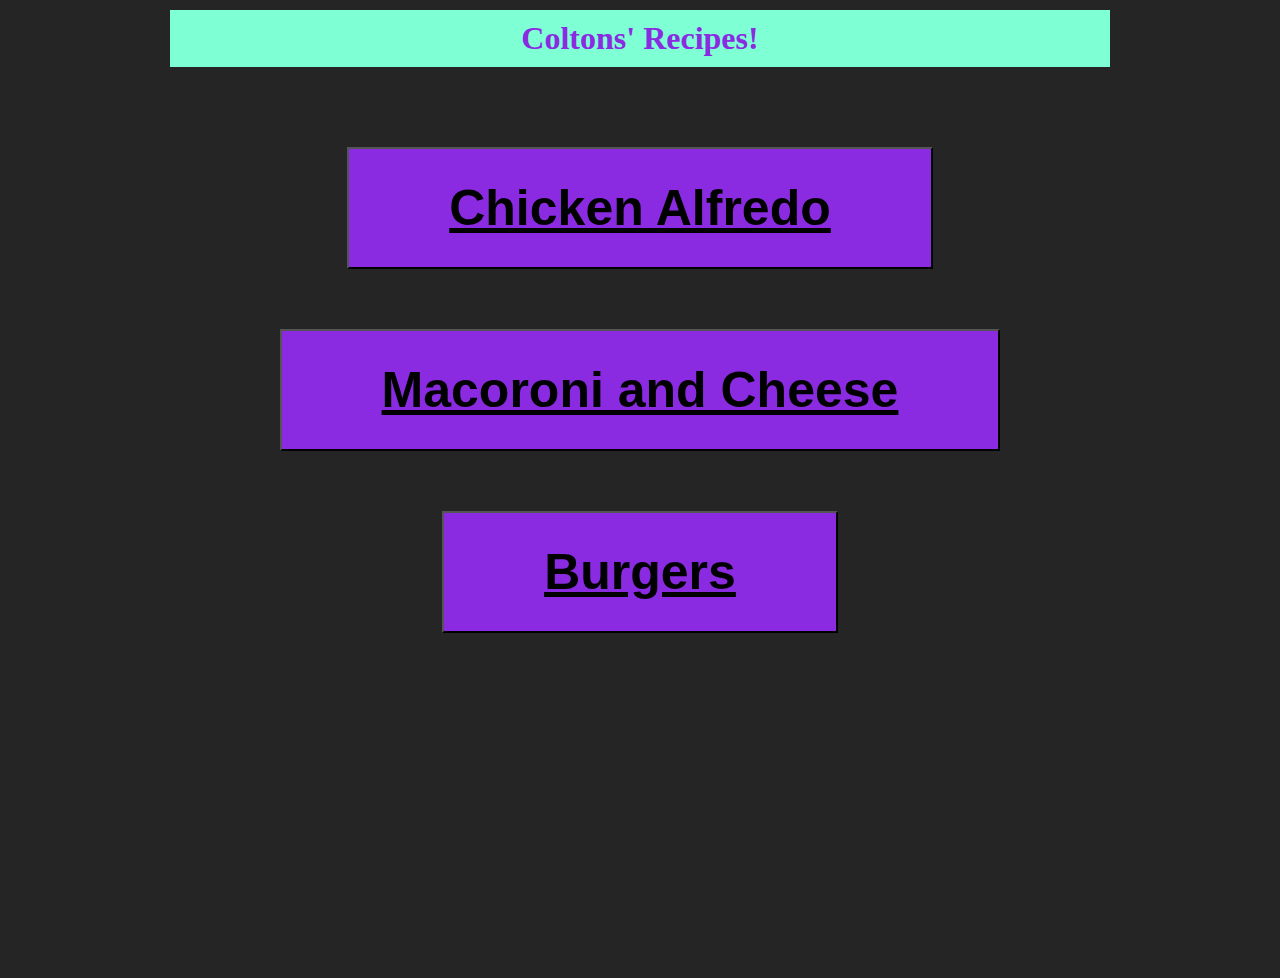
<file: index.html>
<!DOCTYPE html>
    <html lang="en">
    <div id="wrapper">
        <head>
            <link rel="stylesheet" href="styles.css">
            <meta charset="UTF-8">
            <title></title>
        </head>
        <body class="buttons">
            <h1>Coltons' Recipes!</h1>
            <ul>

                <li><button><a href="recipes/chickenalfredo.html">Chicken Alfredo</button></a>
                </li>
                <li><button><a href="recipes/macoroni-and-cheese.html">Macoroni and Cheese</button></a>
                </li>
                <li><button><a href="recipes/burger.html">Burgers</button></a></li>

            </ul>
        </body>
    </div>
    </html>
</file>
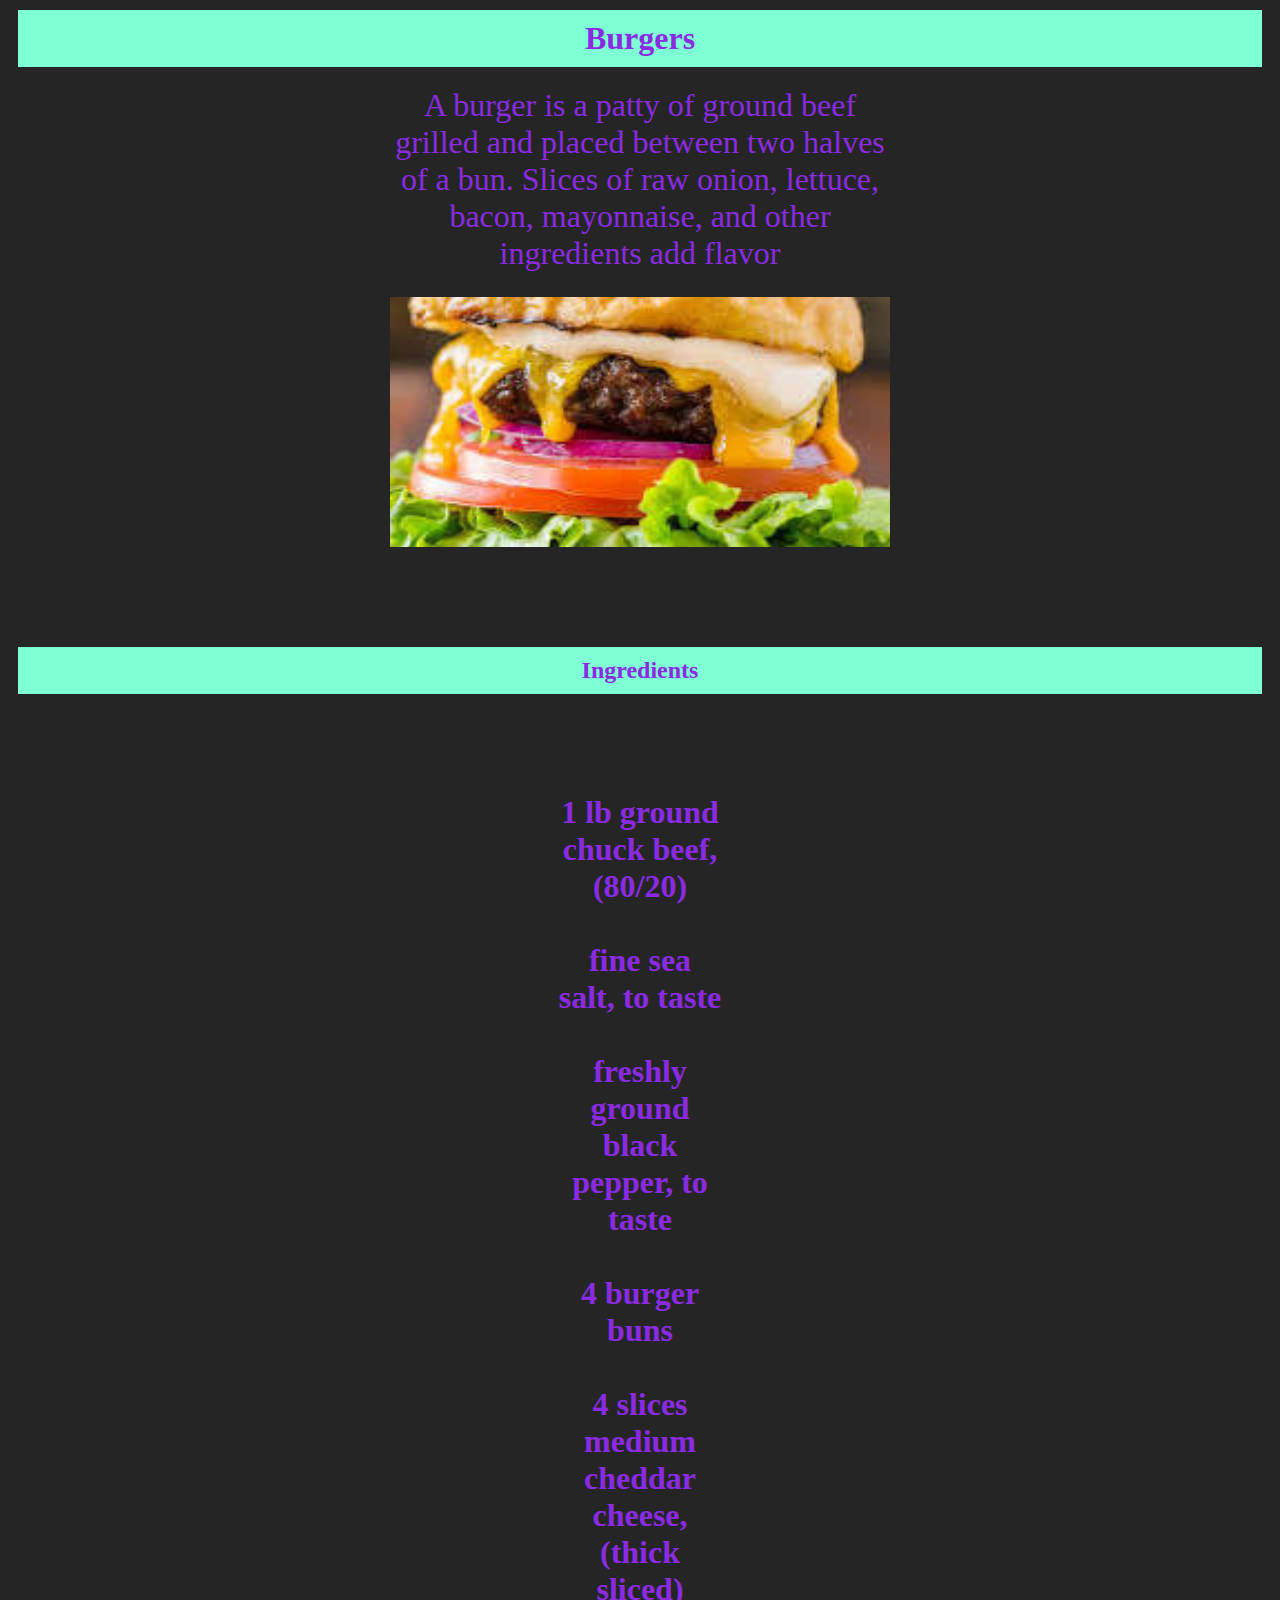
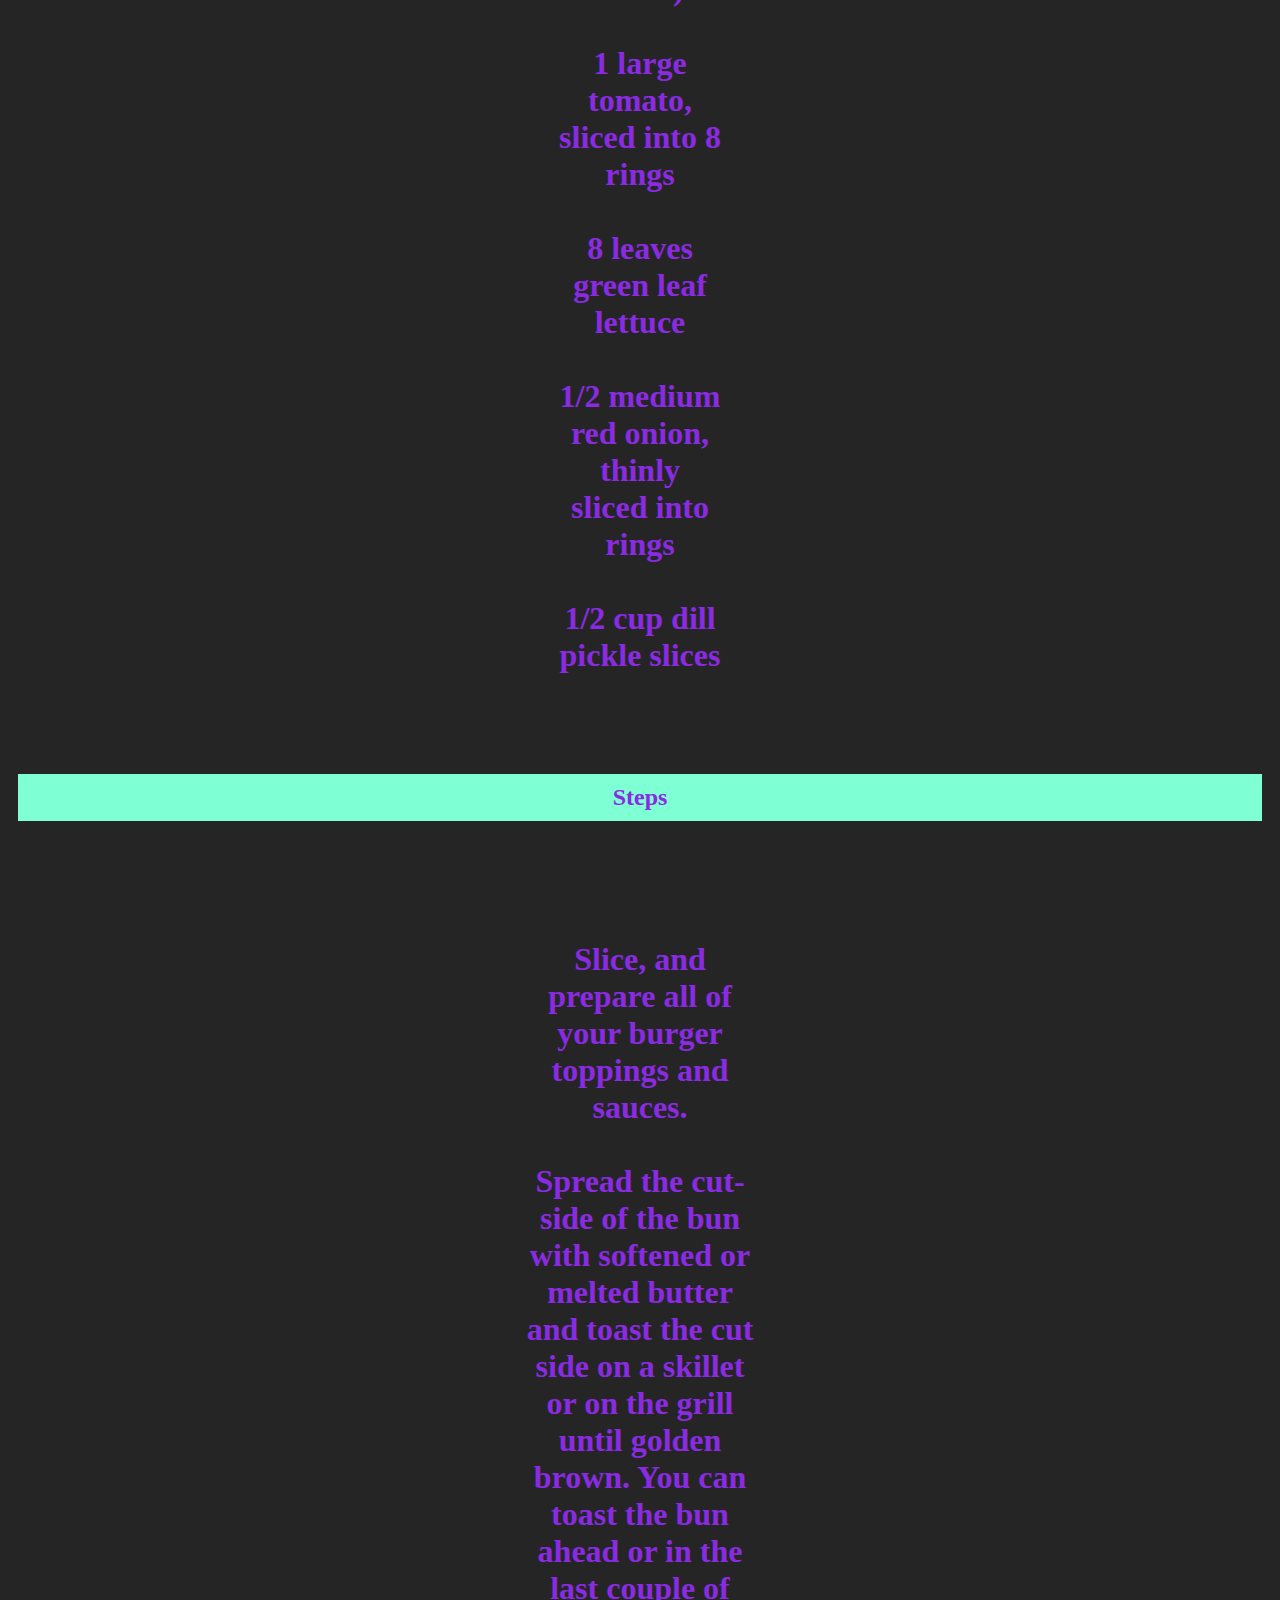
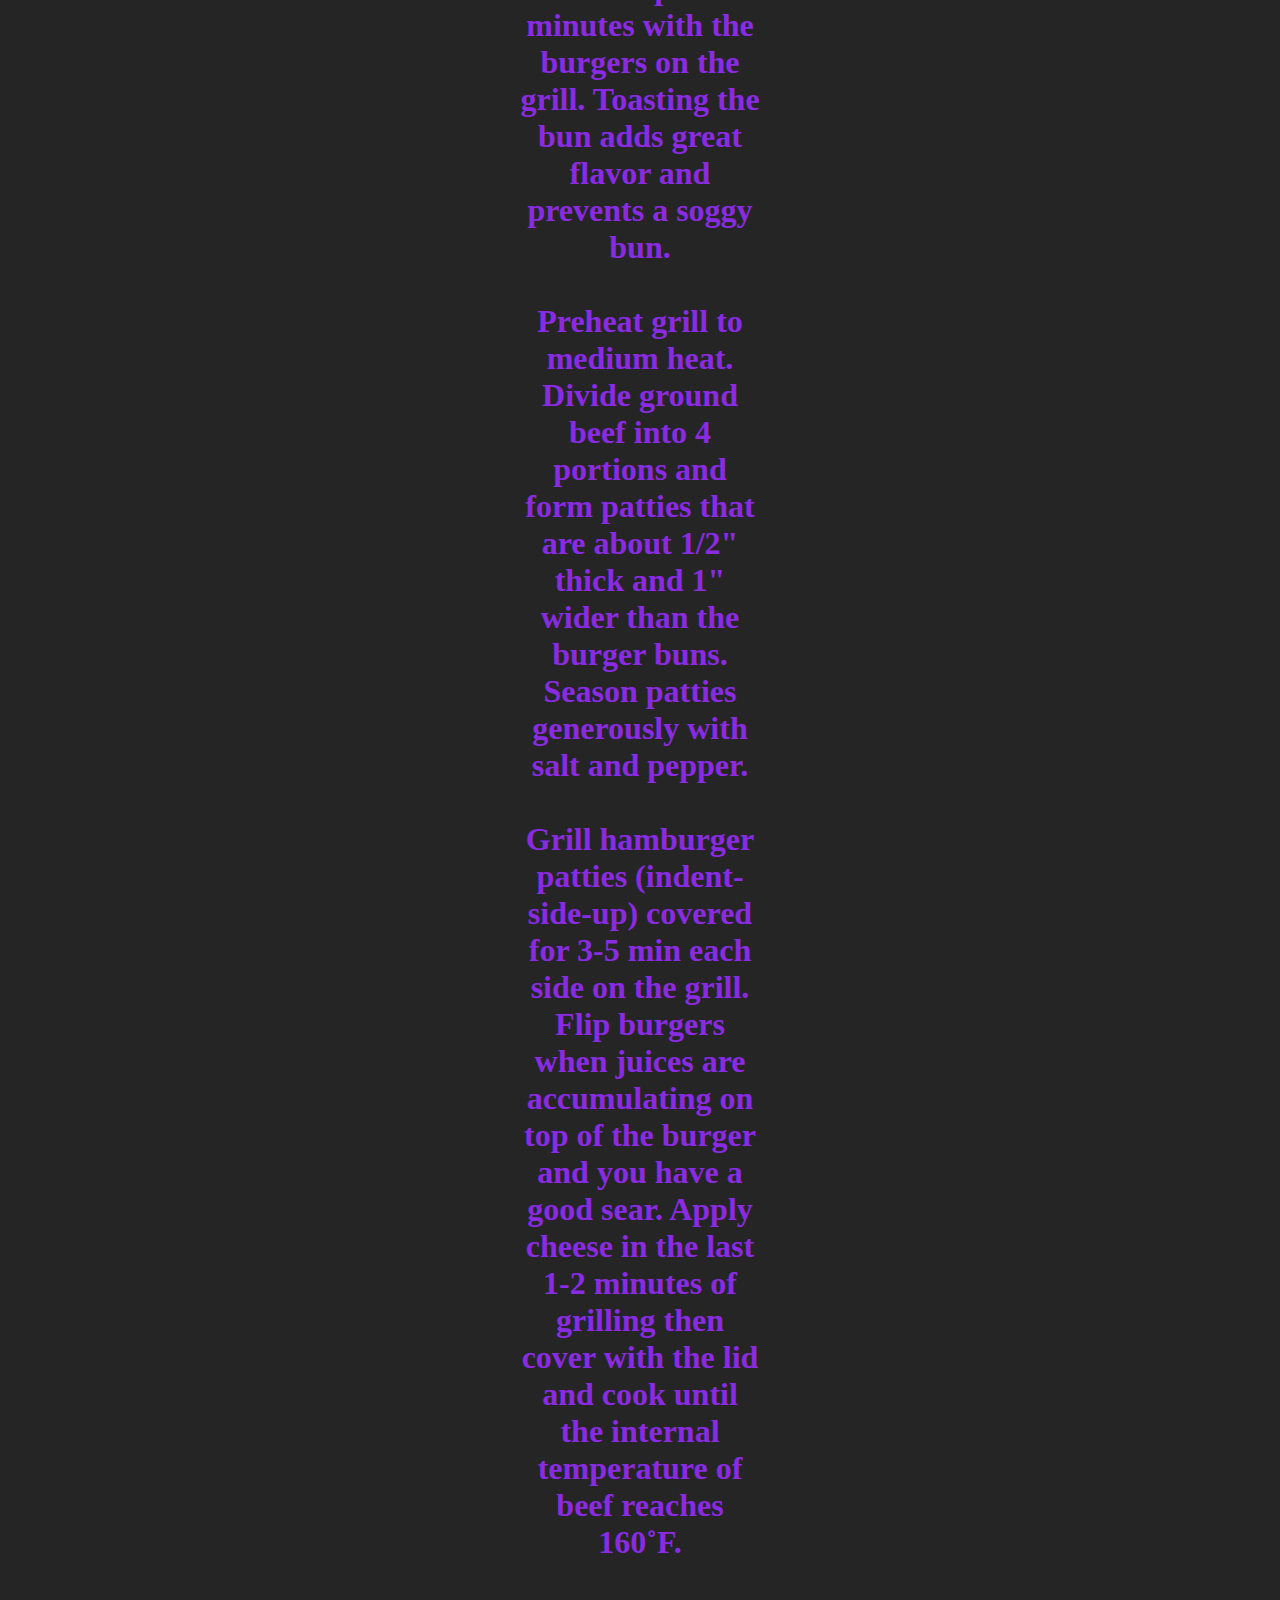
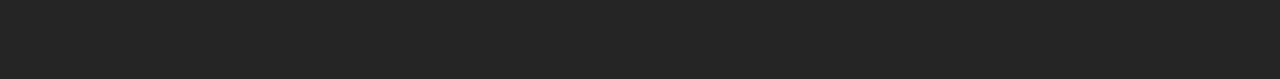
<file: recipes/burger.html>
<!DOCTYPE html>
    <html lang="en">
        <head>
            <meta charset="utf-8">
            <title>Burgers</title>
            <link rel="stylesheet" href="../styles.css">
        </head>
        <body class="page-burger">
            <h1>Burgers</h1>
            <p id="bold">A burger is a patty of ground beef grilled and placed between two halves of a bun. Slices of raw onion, lettuce, bacon, mayonnaise, and other ingredients add flavor</p> 
            <img src="../img/burger.jpg" style="height: 250px;width: 500px; ;" alt="This is a picture of a burger" class="center">

            <h2>Ingredients</h2>
            
            <ul>
            <div id="ingredients-burger">
                <li>1 lb ground chuck beef, (80/20)</li>
                <br>
                <li>fine sea salt, to taste</li>
                <br>
                <li>freshly ground black pepper, to taste</li>
                <br>
                <li>4 burger buns</li>
                <br>
                <li>4 slices medium cheddar cheese, (thick sliced)</li>
                <br>
                <li>1 large tomato, sliced into 8 rings</li>
                <br>
                <li>8 leaves green leaf lettuce</li>
                <br>
                <li>1/2 medium red onion, thinly sliced into rings</li>
                <br>
                <li>1/2 cup dill pickle slices</li>
            </div>
            </ul>
            
            <h2>Steps</h2>
            
            <ol>
            <div id="steps-burger">
                <li>Slice, and prepare all of your burger toppings and sauces.</li>
                <br>
                <li>Spread the cut-side of the bun with softened or melted butter and toast the cut side on a skillet or on the grill until golden brown. You can toast the bun ahead or in the last couple of minutes with the burgers on the grill. Toasting the bun adds great flavor and prevents a soggy bun.</li>
                <br>
                <li>Preheat grill to medium heat. Divide ground beef into 4 portions and form patties that are about 1/2" thick and 1" wider than the burger buns. Season patties generously with salt and pepper. </li>
                <br>
                <li>Grill hamburger patties (indent-side-up) covered for 3-5 min each side on the grill. Flip burgers when juices are accumulating on top of the burger and you have a good sear. Apply cheese in the last 1-2 minutes of grilling then cover with the lid and cook until the internal temperature of beef reaches 160˚F. </li>
            </div>
                </ol>
        </body>
    </html>
</file>
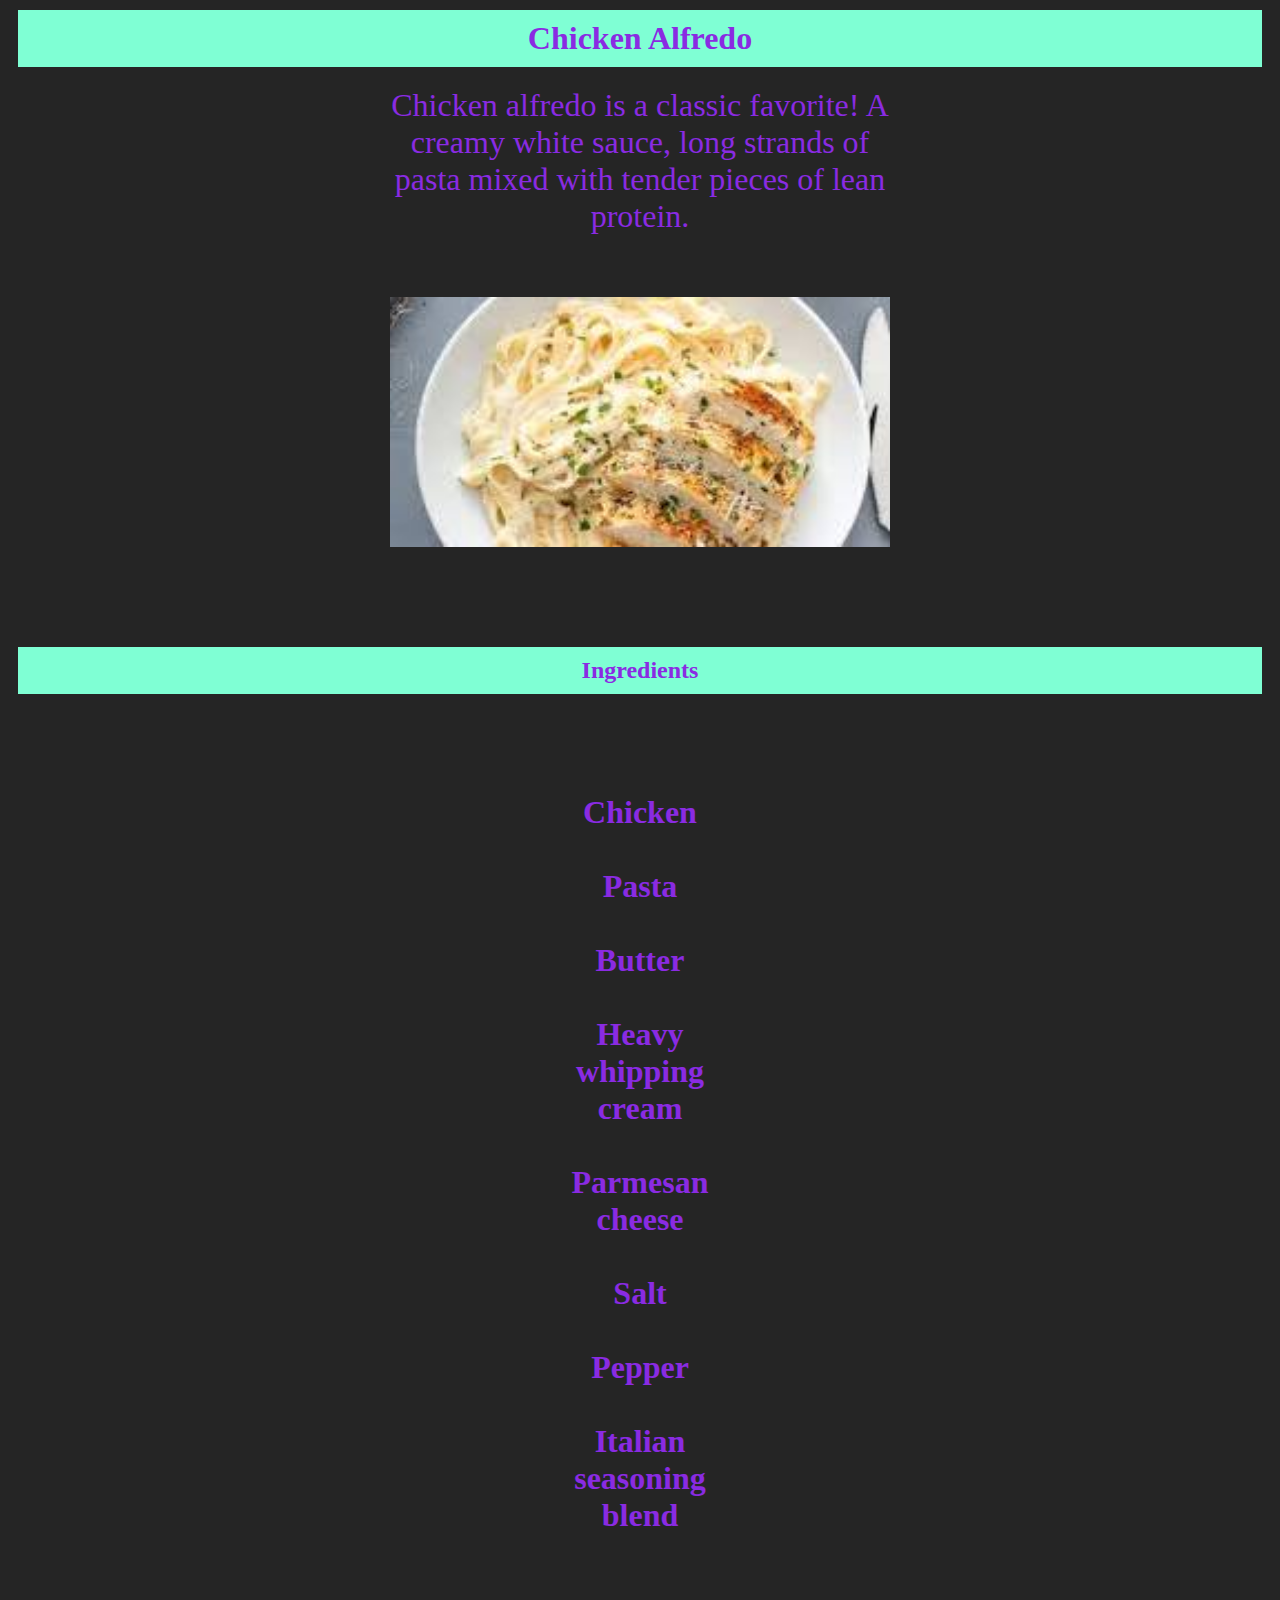
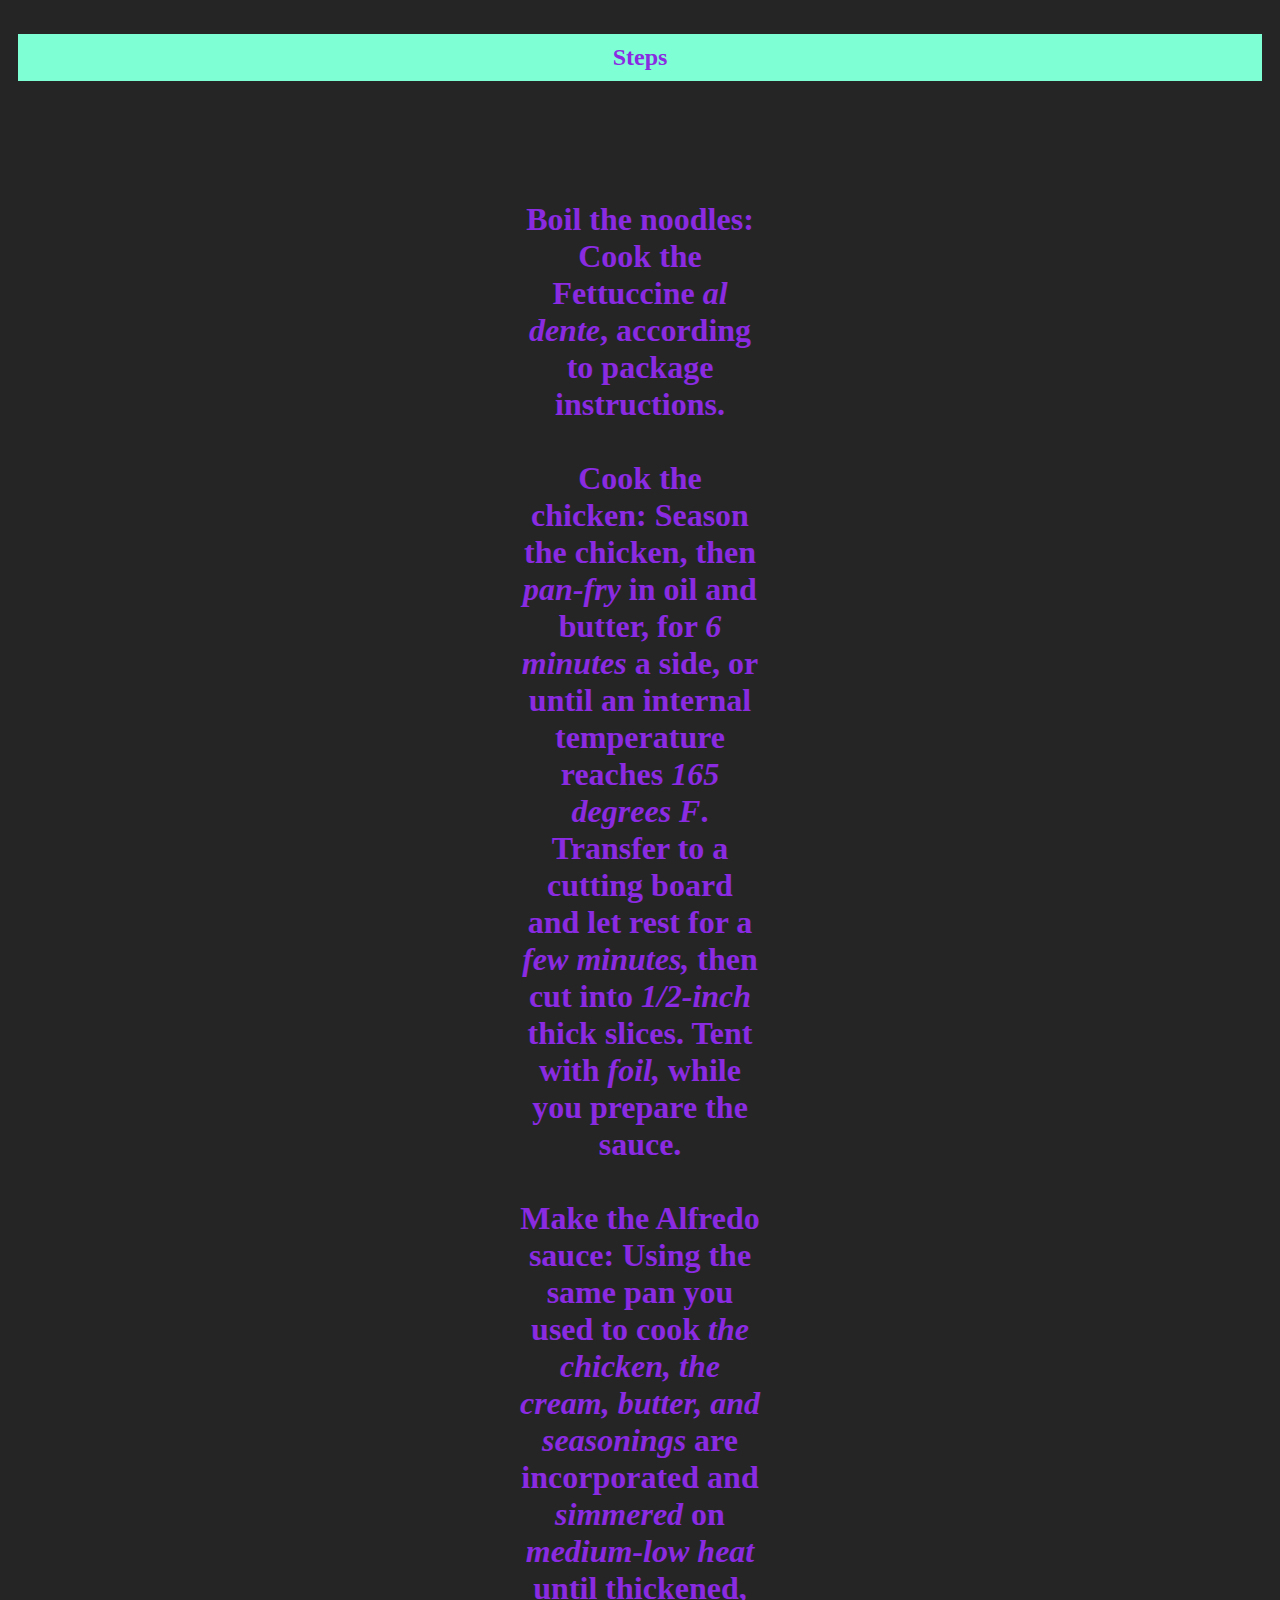
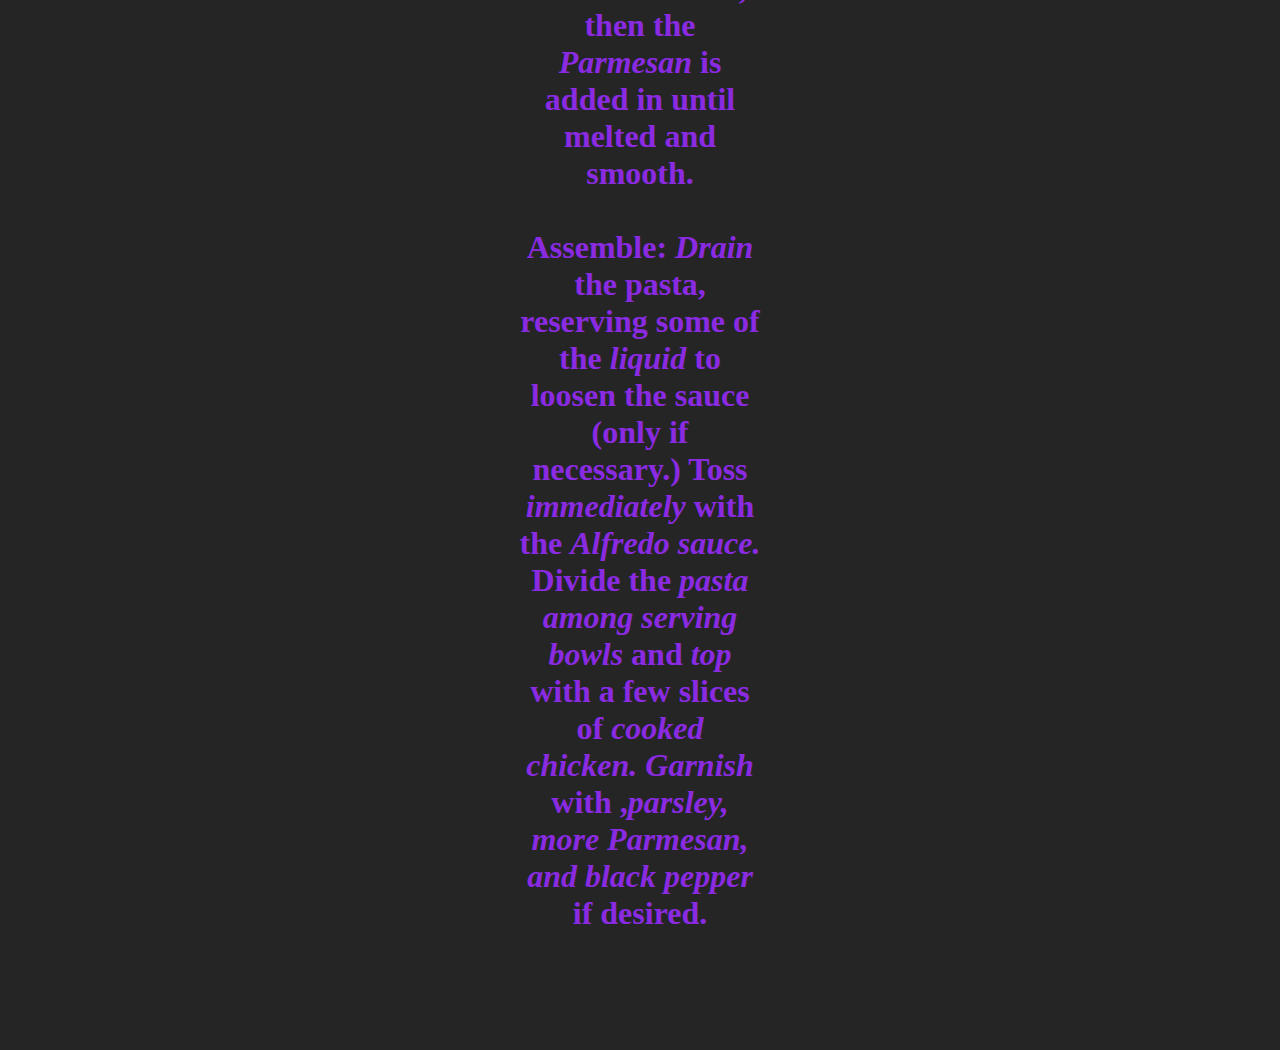
<file: recipes/chickenalfredo.html>
<!DOCTYPE html>
    <html lang="en">
        <head>
            <meta charset="utf-8">
            <link rel="stylesheet" href="../styles.css">
            <title>Chicken Alfredo</title>
        </head>
        <body>
            <h1>Chicken Alfredo</h1>
            <p id="bold">Chicken alfredo is a classic favorite! A creamy white sauce, long strands of pasta mixed with tender pieces of lean protein.</p> 
            <img src="../img/chicken-alfredo.jpg" style="width:500px;height:250px;" alt="This is a picture of chicken alfredo" class="center">

            <h2>Ingredients</h2>
            
            <ul><div id="ingredients-chicken-alfredo">
                <li>Chicken</li>
                <br>
                <li>Pasta</li>
                <br>
                <li>Butter</li>
                <br>
                <li>Heavy whipping cream</li>
                <br>
                <li>Parmesan cheese</li>
                <br>
                <li>Salt</li>
                <br>
                <li>Pepper</li>
                <br>
                <li>Italian seasoning blend</li>
            </div>
            </ul>
            
            <h2>Steps</h2>
            
            <ol><div id="steps-chicken-alfredo">
                <li><b>Boil the noodles:</b> Cook the Fettuccine <em>al dente</em>, according to package instructions.</li>
                <br>
                <li><b>Cook the chicken:</b> Season the chicken, then <em>pan-fry</em> in oil and butter, for <em>6 minutes</em> a side, or until an internal temperature reaches <em>165 degrees F</em>. Transfer to a cutting board and let rest for a <em>few minutes,</em> then cut into <em>1/2-inch</em> thick slices. Tent with <em>foil,</em> while you prepare the sauce.</li>
                <br>
                <li><b>Make the Alfredo sauce:</b> Using the same pan you used to cook <em>the chicken, the cream, butter, and seasonings</em> are incorporated and <em>simmered</em> on <em>medium-low heat</em> until thickened, then the <em>Parmesan</em> is added in until melted and smooth.</li>
                <br>
                <li><b>Assemble:</b> <em>Drain</em> the pasta, reserving some of the <em>liquid</em> to loosen the sauce (only if necessary.) Toss <em>immediately</em> with the <em>Alfredo sauce.</em> Divide the <em>pasta among serving bowls</em> and <em>top</em> with a few slices of <em>cooked chicken.</em> <em>Garnish</em> with ,<em>parsley, more Parmesan, and black pepper</em> if desired.</li>

                
            </div>
            </ol>
        </body>
    </html>
</file>
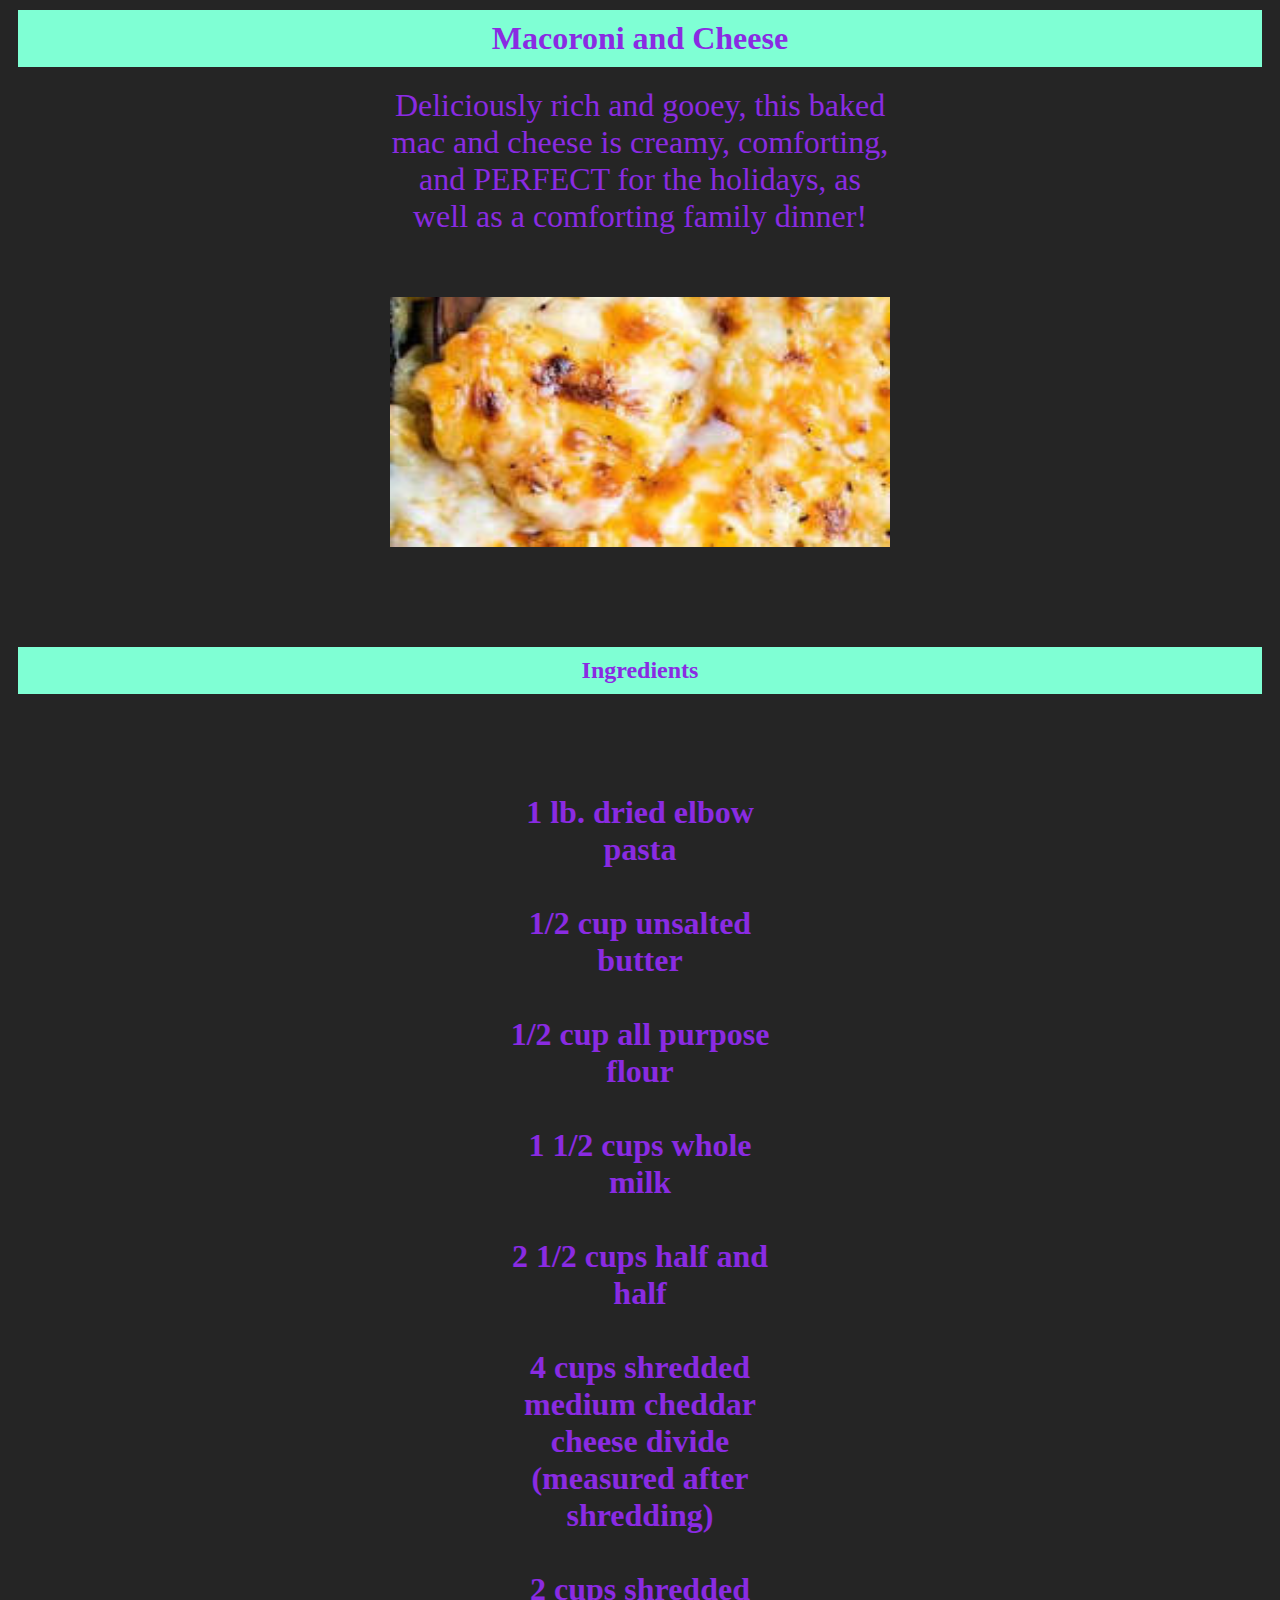
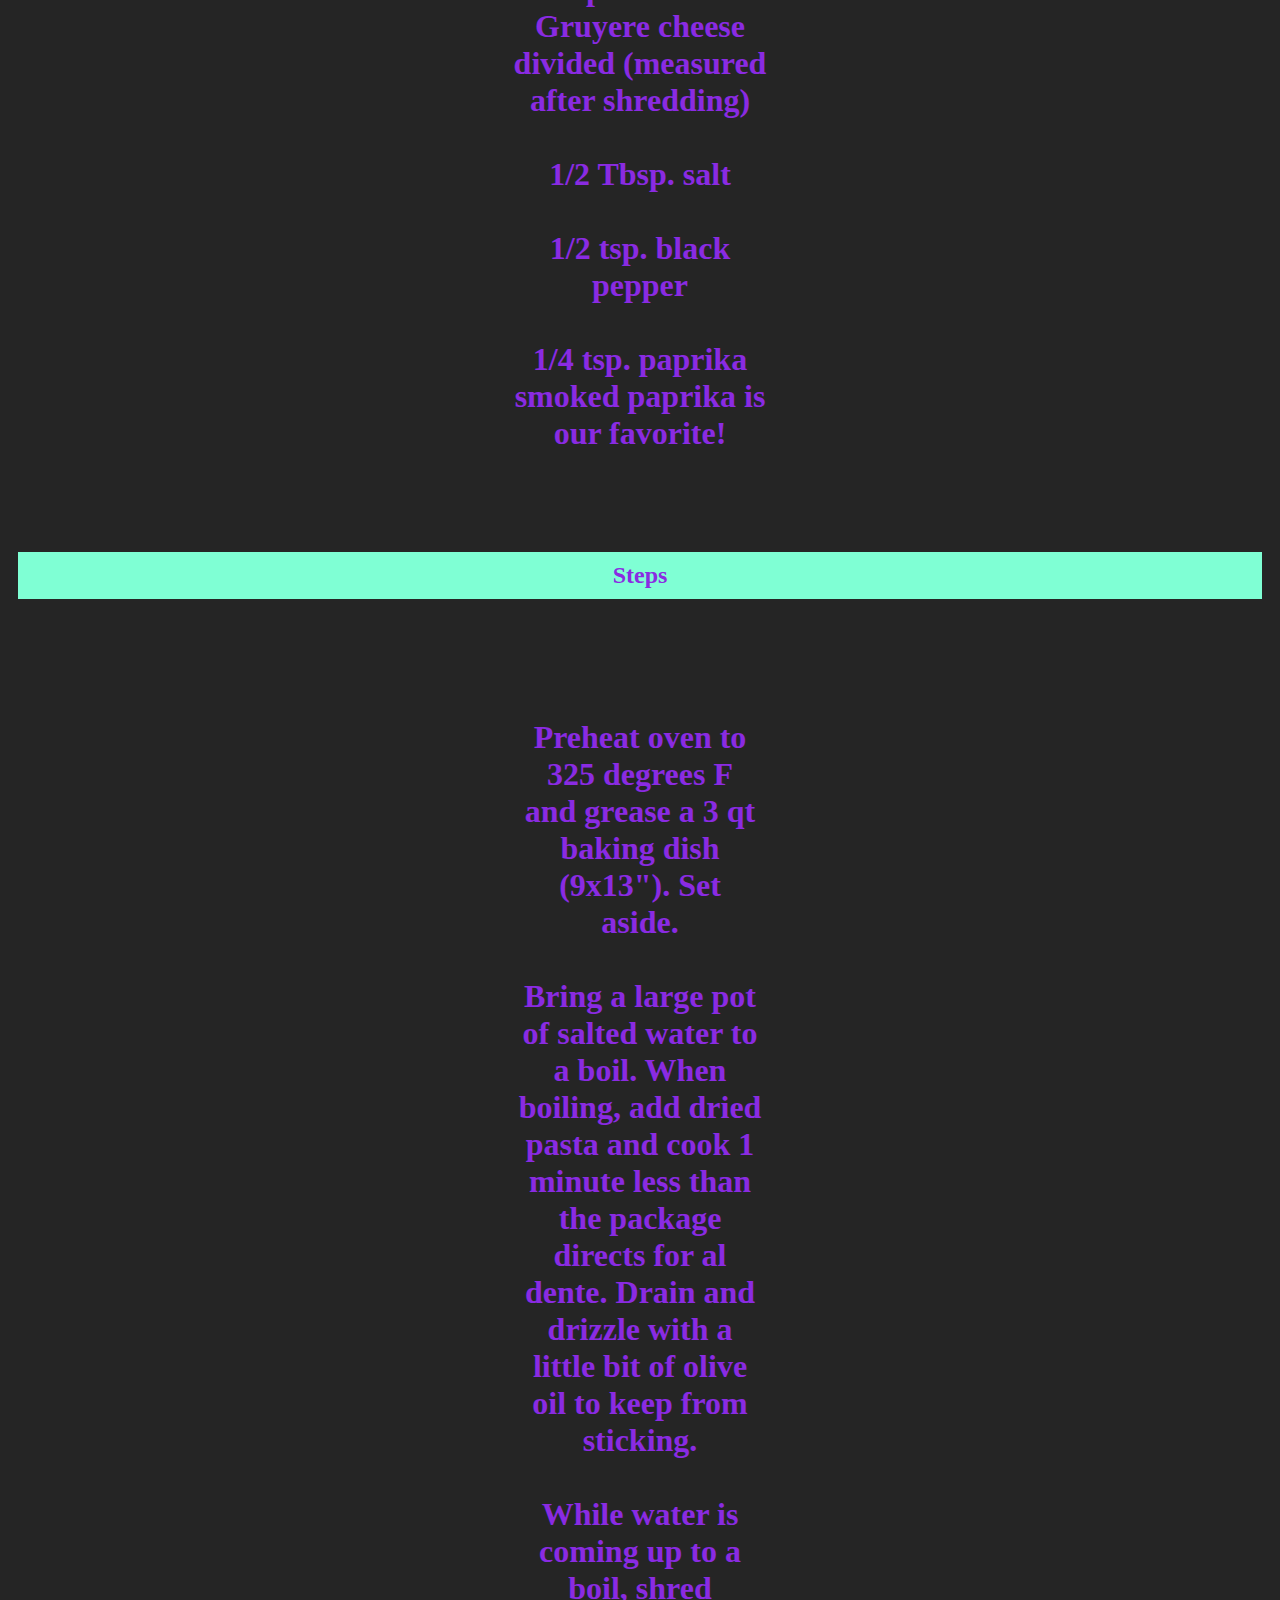
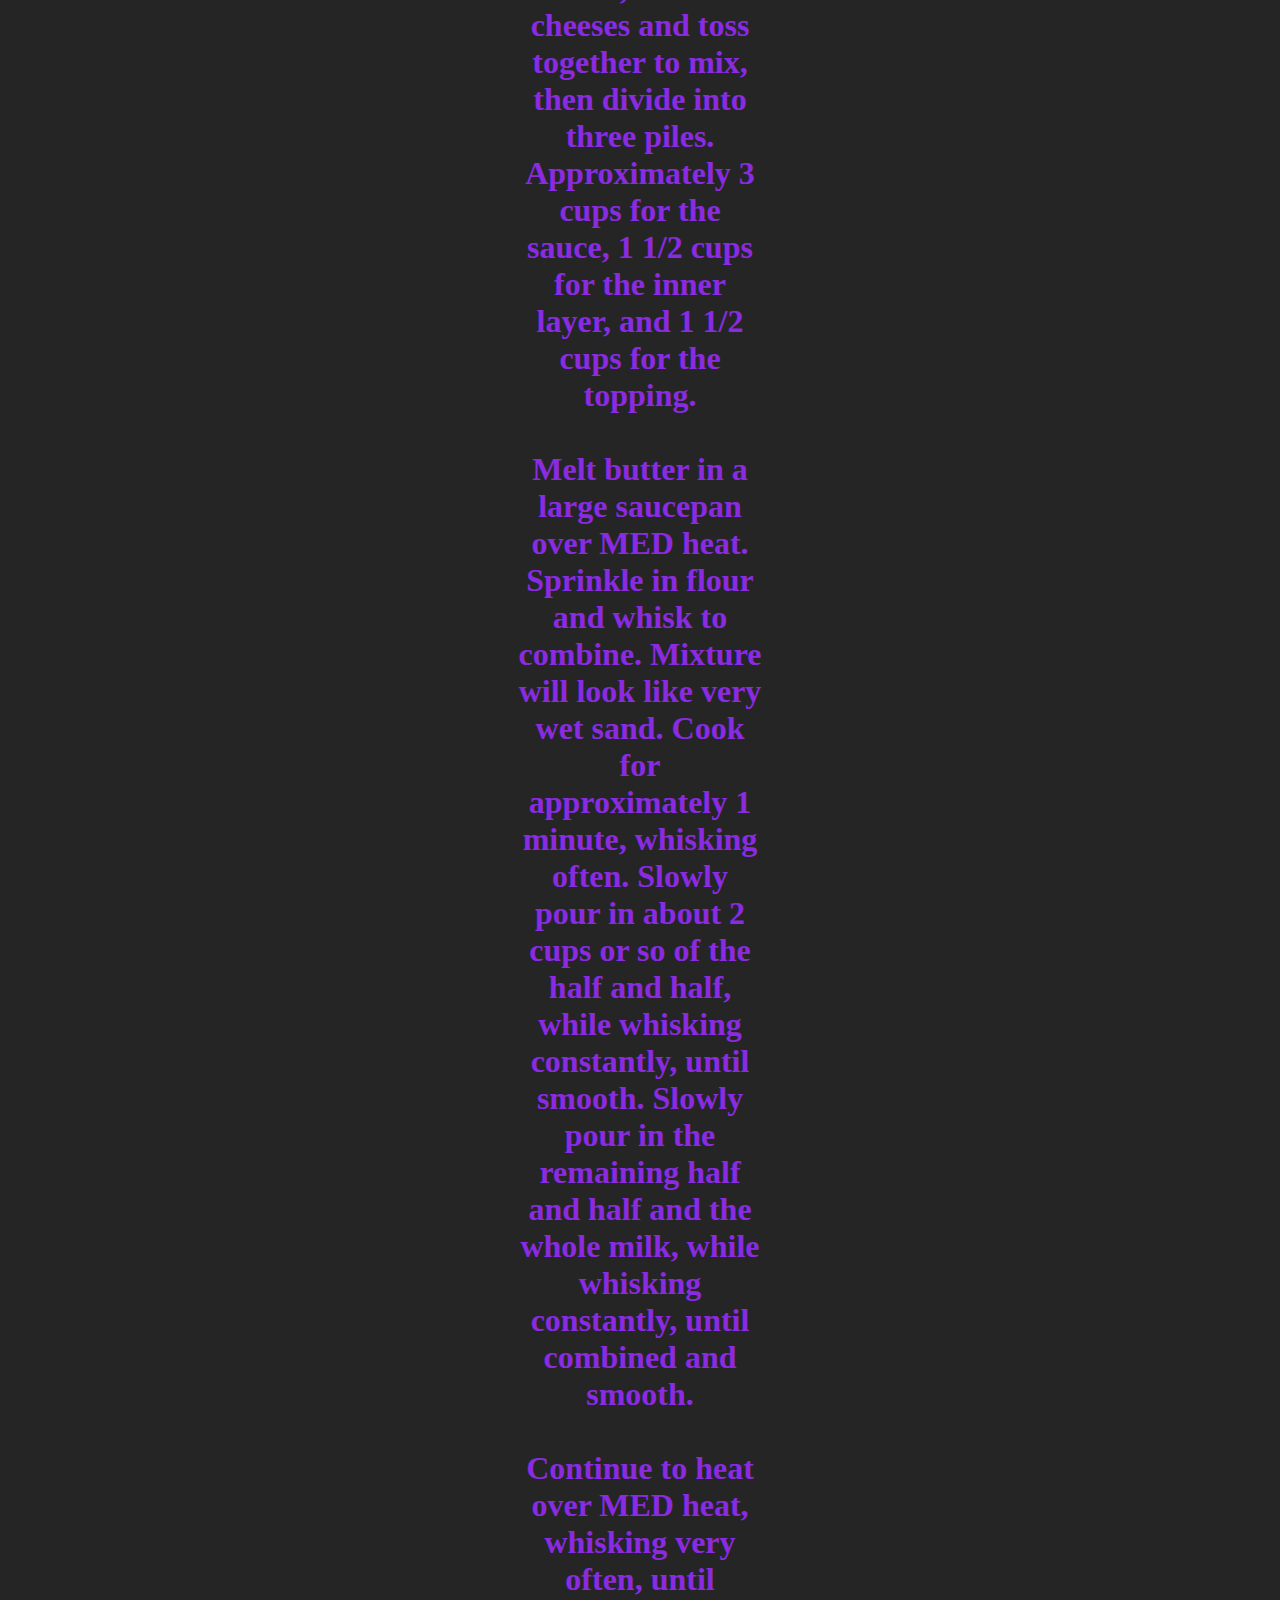
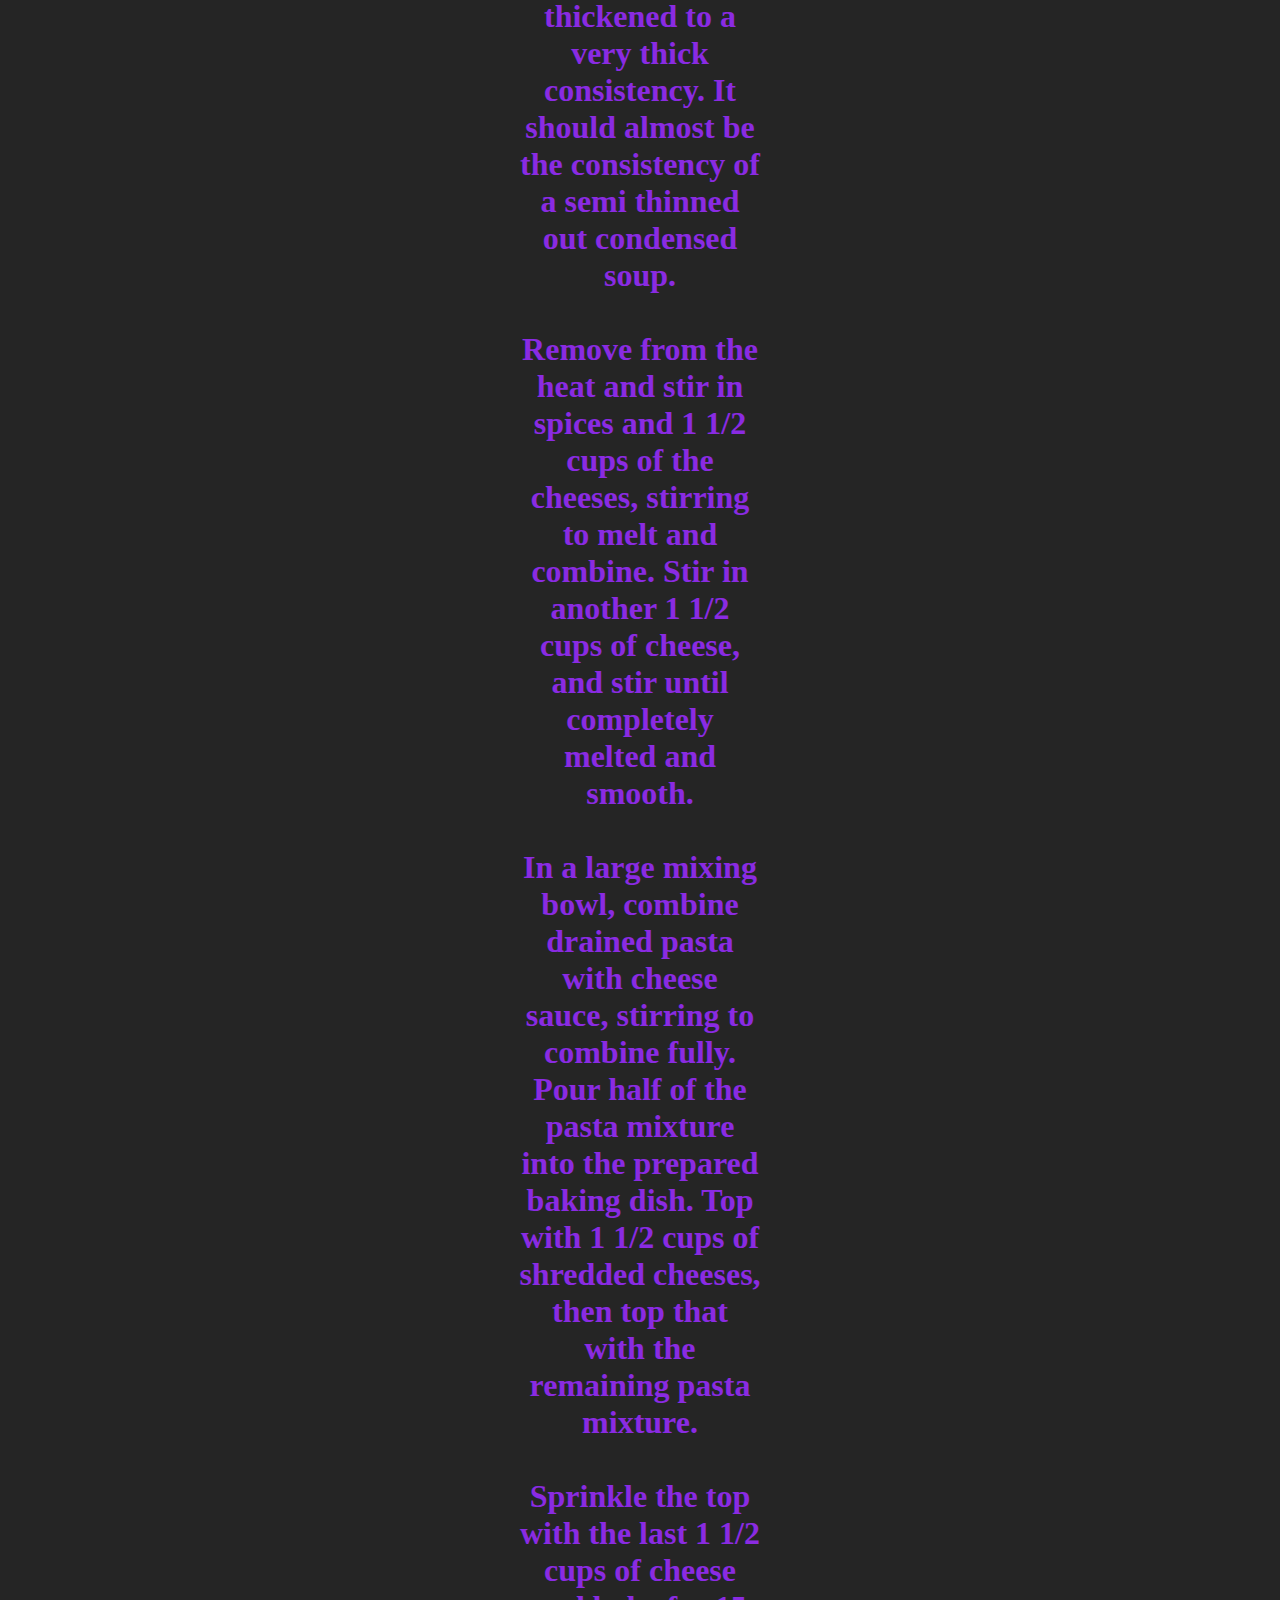
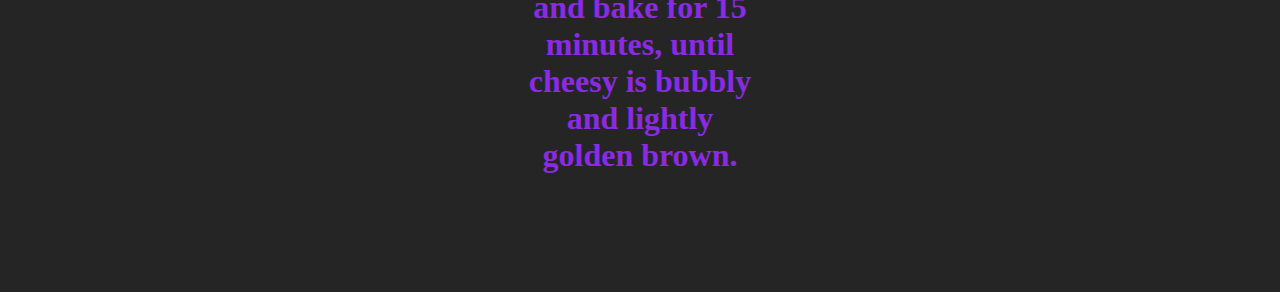
<file: recipes/macoroni-and-cheese.html>
<!DOCTYPE html>
    <html lang="en">
        <head>
            <meta charset="utf-8">
            <link rel="stylesheet" href="../styles.css">
            <title>Macoroni and Cheese</title>

        </head>
        <body>
            <h1>Macoroni and Cheese</h1>
            <p id="bold">Deliciously rich and gooey, this baked mac and cheese is creamy, comforting, and PERFECT for the holidays, as well as a comforting family dinner!</p>
            <img src="../img/mac-n-cheese.jpg" style="height: 250px;width: 500px;"class="center">
            <h2>Ingredients</h2>
            <uo>
            <div id="ingredients-mac-n-cheese">    
                <li>1 lb. dried elbow pasta</li>
                <br>
                <li>1/2 cup unsalted butter</li>
                <br>
                <li>1/2 cup all purpose flour</li>
                <br>
                <li>1 1/2 cups whole milk</li>
                <br>
                <li>2 1/2 cups half and half</li>
                <br>
                <li>4 cups shredded medium cheddar cheese divide (measured after shredding)</li>
                <br>
                <li>2 cups shredded Gruyere cheese divided (measured after shredding)</li>
                <br>
                <li>1/2 Tbsp. salt</li>
                <br>
                <li>1/2 tsp. black pepper</li>
                <br>
                <li>1/4 tsp. paprika smoked paprika is our favorite!
                </li>
            </div>
            </uo>
            <h2>Steps</h2>
            <ol><div id="steps-mac-n-cheese">
                <li>Preheat oven to 325 degrees F and grease a 3 qt baking dish (9x13").  Set aside.</li>
                <br>
                <li>Bring a large pot of salted water to a boil.  When boiling, add dried pasta and cook 1 minute less than the package directs for al dente.  Drain and drizzle with a little bit of olive oil to keep from sticking.
                </li>
                <br>
                <li>While water is coming up to a boil, shred cheeses and toss together to mix, then divide into three piles.  Approximately 3 cups for the sauce, 1 1/2 cups for the inner layer, and 1 1/2 cups for the topping.
                </li>
                <br>
                <li>Melt butter in a large saucepan over MED heat.  Sprinkle in flour and whisk to combine.  Mixture will look like very wet sand.  Cook for approximately 1 minute, whisking often.  Slowly pour in about 2 cups or so of the half and half, while whisking constantly, until smooth.  Slowly pour in the remaining half and half and the whole milk, while whisking constantly, until combined and smooth.</li>
                <br>
                <li>Continue to heat over MED heat, whisking very often, until thickened to a very thick consistency.  It should almost be the consistency of a semi thinned out condensed soup.</li>
                <br>
                <li>Remove from the heat and stir in spices and 1 1/2 cups of the cheeses, stirring to melt and combine.  Stir in another 1 1/2 cups of cheese, and stir until completely melted and smooth.</li>
                <br>
                <li>In a large mixing bowl, combine drained pasta with cheese sauce, stirring to combine fully.  Pour half of the pasta mixture into the prepared baking dish.  Top with 1 1/2 cups of shredded cheeses, then top that with the remaining pasta mixture.</li>
                <br>
                <li>Sprinkle the top with the last 1 1/2 cups of cheese and bake for 15 minutes, until cheesy is bubbly and lightly golden brown.  </li>
                
            </div>
            </ol>
              
            

        </body>
    </html>
</file>
<file: styles.css>
#wrapper {
    margin-left: auto;
    margin-right: auto;
    width: 960px;
    height: 960px;
   
}



h1, h2, p, ol, ul {
    text-align: center;
    color: blueviolet;
    background-color: rgb(37, 37, 37);
    margin: 0px 0px;
    padding: 10px;
    list-style: none;
}

title, h1, h2 {
    background-color: aquamarine;
    margin: 10px
}

html {
    background-color: rgb(37, 37, 37);
} 

#buttons, ul {
    text-align: center;
    list-style-type: none;
    padding: 0;
    margin: 50px;
    
   
}

button {
    background-color: blueviolet;
    padding:  30px 100px;
    margin: 30px;
    font-size: 50px;
    text-decoration: none;
    
}

a {
    font-weight: bold;
    color: black;
    
}


.center {
   display: block;
   margin-left: auto;
   margin-right: auto;
   width: 50%;
}

#steps-chicken-alfredo, #ingredients-chicken-alfredo, #steps-burger, #ingredients-burger, #steps-mac-n-cheese, #ingredients-mac-n-cheese {
    color: blueviolet;
    margin: 100px 500px;
    text-align: center;
    font-weight: bold;
    font-size: xx-large;
    list-style: none;
}

#bold {
    font-size: xx-large;
    width: 500px;
    height: 200px;
    margin: auto;
    padding: auto;
}

h2 {
    margin-top: 100px;
}
</file>
